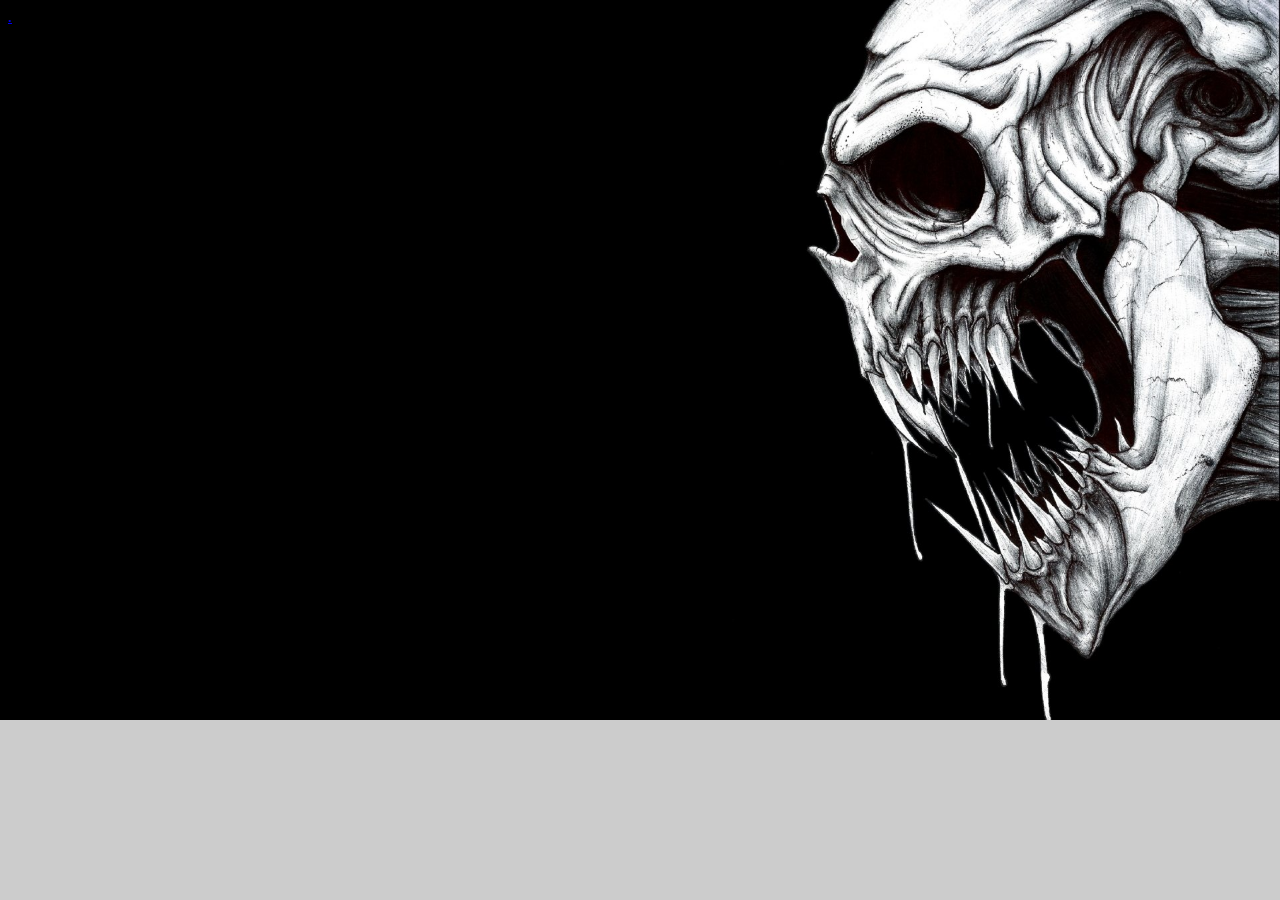
<file: 1/1.htm>
<html>
<head>
<title>1</title>
<style>
body
{
 background-image: url("adyz.jpg");
 background-color: #cccccc;
 background-repeat: no-repeat;
 background-size: 100%;
}
</style>
</head>
<body oncontextmenu="return false" onselectstart=return false ondragestart="return false">
<a href="jdb2Ad.jpg">.</a>
</body>
</html>
</file>
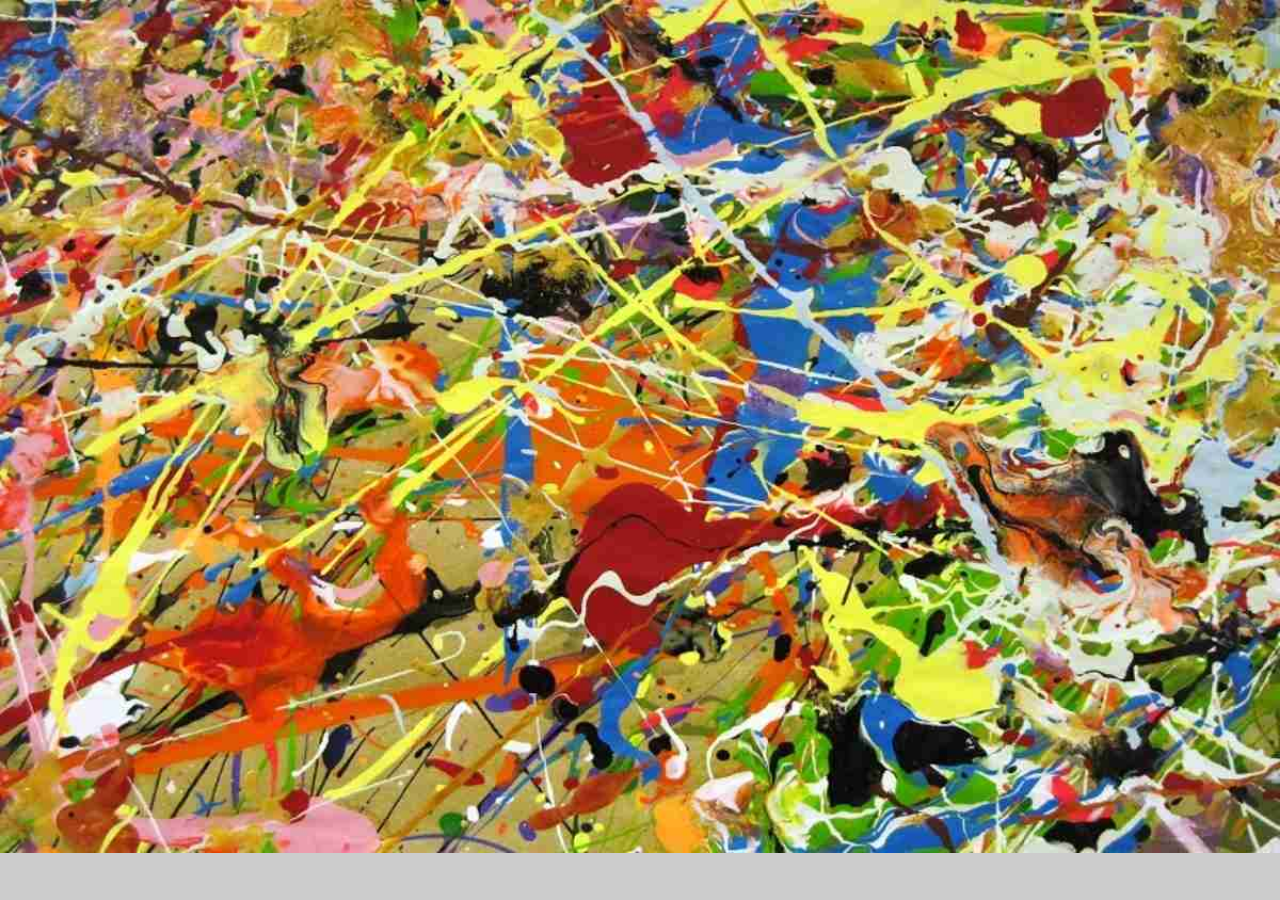
<file: 2/2.htm>
<html>
<head>
<title>1</title>
<style>
body
{
 background-image: url("cQ3f5.png");
 background-color: #cccccc;
 background-repeat: no-repeat;
 background-size: 100%;
}
</style>
</head>
<body oncontextmenu="return false" onselectstart=return false ondragestart="return false">
</body>
</html>
</file>
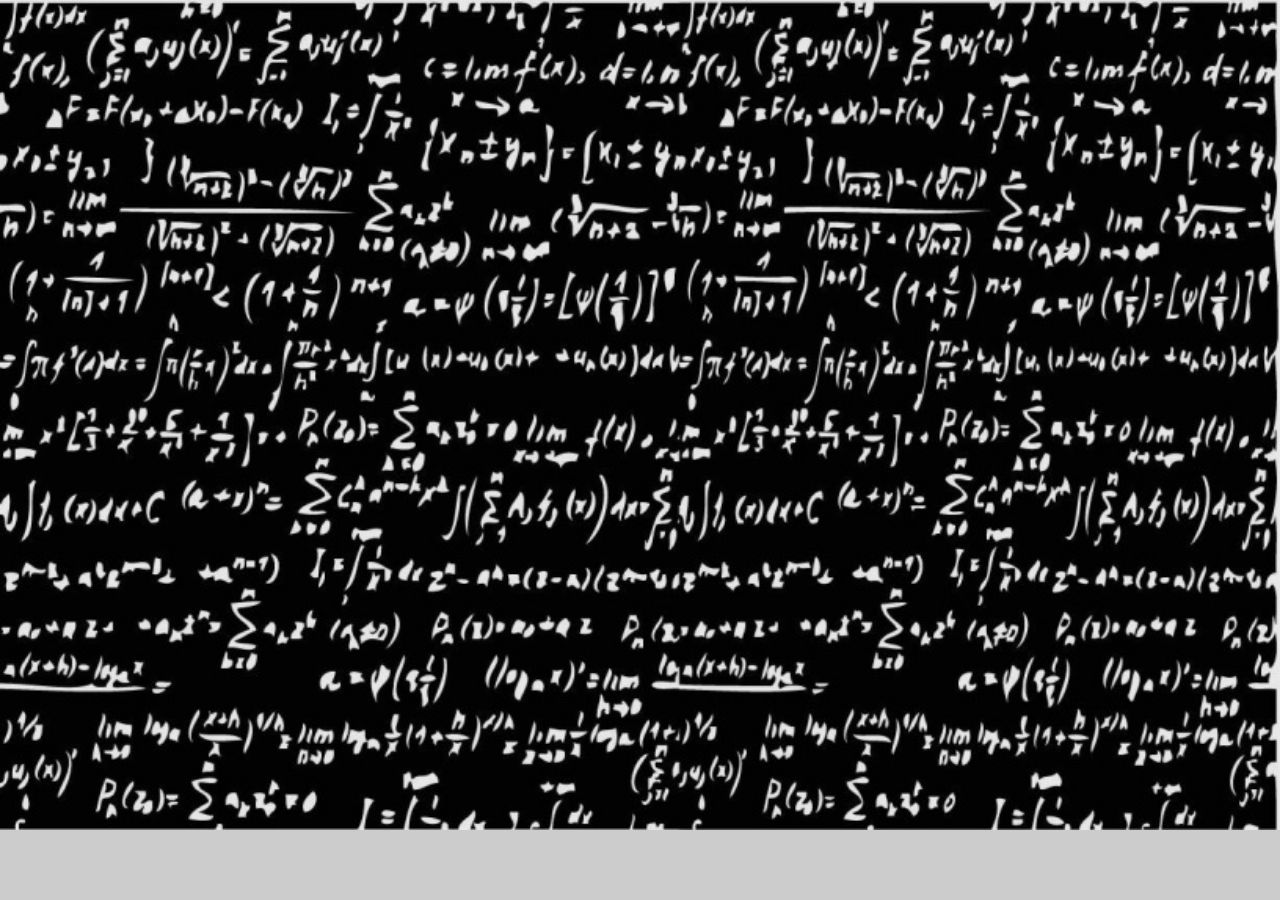
<file: 3/3.htm>
<html>
<head>
<title>1</title>
<style>
body
{
 background-image: url("lw7Fsd/xZt8b.jpg");
 background-color: #cccccc;
 background-repeat: no-repeat;
 background-size: 100%;
}
</style>
</head>
<body oncontextmenu="return false" onselectstart=return false ondragestart="return false">
</body>
</html>
</file>
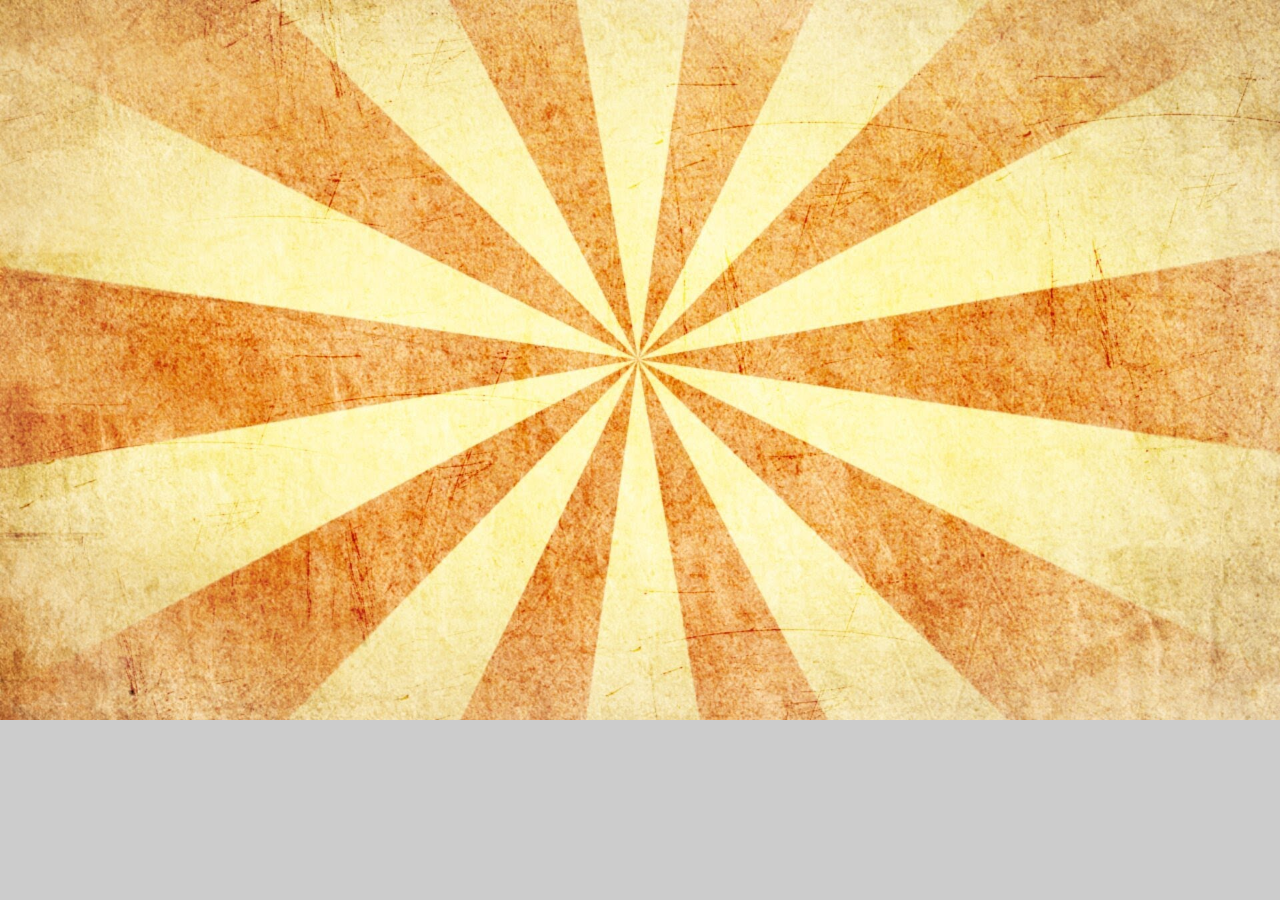
<file: 4/4.htm>
<html>
<head>
<title>4</title>
<style>
body
{
 background-image: url("lQbe4.jpg");
 background-color: #cccccc;
 background-repeat: no-repeat;
 background-size: 100%;
}
</style>
</head>
<body oncontextmenu="return false" onselectstart=return false ondragestart="return false">
</body>
</html>
</file>
